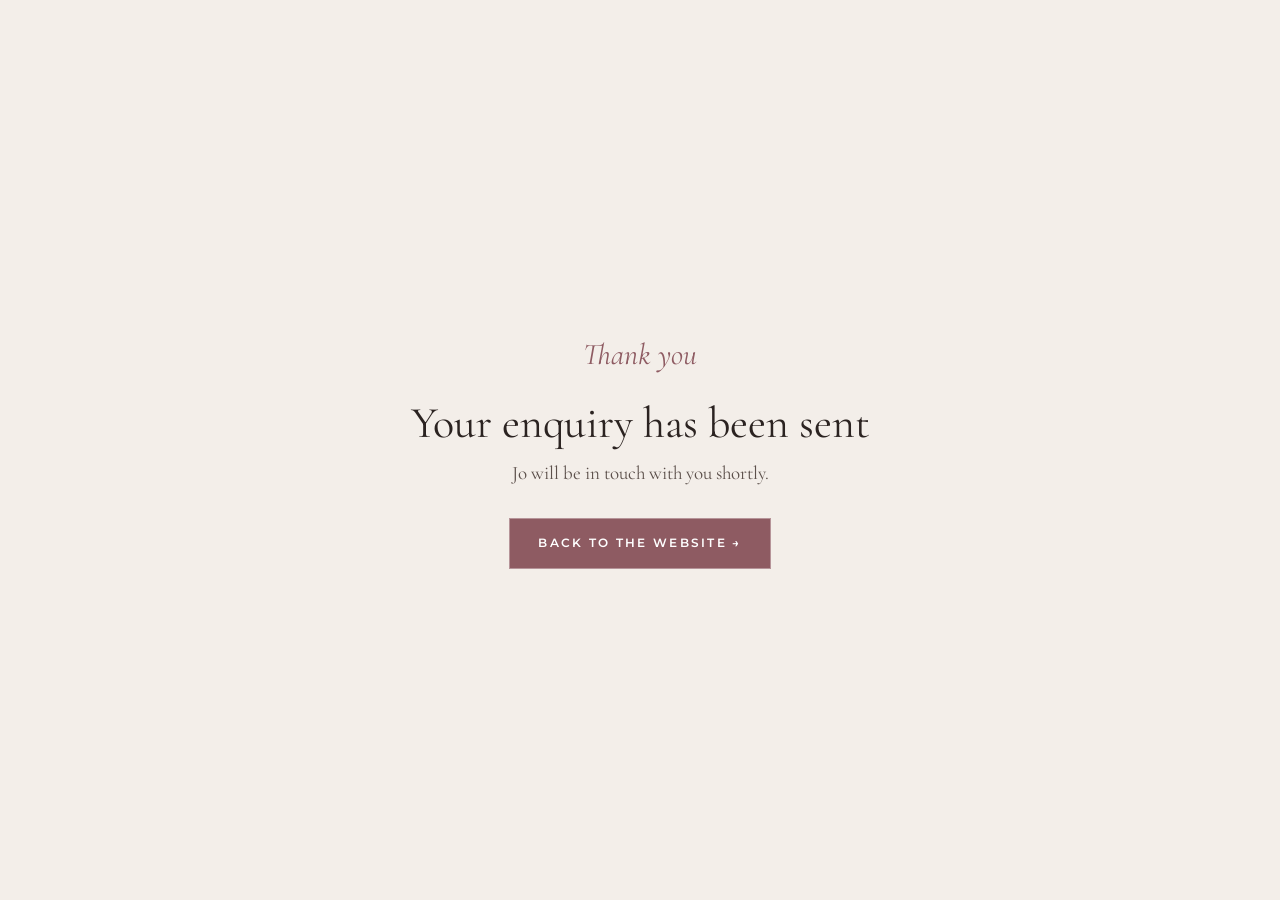
<file: thanks.html>
<!doctype html>
<html lang="en-GB">
<head>
<meta charset="utf-8">
<meta name="viewport" content="width=device-width, initial-scale=1">
<title>Thank you | Jo Colgan Pianist</title>
<meta name="robots" content="noindex">
<link href="https://fonts.googleapis.com/css2?family=Cormorant+Garamond:ital,wght@0,400;1,400&family=Montserrat:wght@600&display=swap" rel="stylesheet">
<link rel="stylesheet" href="/styles.css">
<style>
body{min-height:100vh;display:grid;place-items:center;text-align:center;padding:16px}
h1{font-size:44px;margin:0 0 10px}
p{color:var(--muted);margin:0 0 30px}
.s{font-style:italic;font-size:30px;color:var(--accent);margin-bottom:20px}
</style>
</head>
<body>
<div>
  <div class="s">Thank you</div>
  <h1 id="h">Your enquiry has been sent</h1>
  <p id="t">Jo will be in touch with you shortly.</p>
  <a class="btn btn-solid" href="/">Back to the website →</a>
</div>
<script>
fetch('/content/site.json',{cache:'no-cache'}).then(r=>r.json()).then(c=>{
  const t=c.theme||{},m={background:'--bg',text:'--ink',mutedText:'--muted',accent:'--accent',accentDark:'--accent-dark'};
  for(const k in m) if(t[k]) document.documentElement.style.setProperty(m[k],t[k]);
  if(c.contact?.thankYouHeading) document.getElementById('h').textContent=c.contact.thankYouHeading;
  if(c.contact?.thankYouText) document.getElementById('t').textContent=c.contact.thankYouText;
}).catch(()=>{});
</script>
</body>
</html>
</file>
<file: styles.css>
/* Colours are set from the editor (/admin → Site → Colours). These are just the defaults. */
:root{
  --bg:#f3eee9; --panel:#e9dfd8; --header:#efe7e1; --ink:#2b2321; --muted:#5c504b;
  --accent:#8e5b62; --accent-dark:#764950; --line:#cdbfb6; --overlay:#281a15;
  --serif:'Cormorant Garamond',Georgia,serif; --sans:'Montserrat',Helvetica,Arial,sans-serif;
}
*{box-sizing:border-box;margin:0;padding:0}
html{scroll-behavior:smooth}
body{background:var(--bg);color:var(--ink);font-family:var(--serif);font-size:19px;line-height:1.6;-webkit-font-smoothing:antialiased}
img{max-width:100%;display:block}
a{color:inherit}
.wrap{width:min(1180px,100% - 32px);margin-inline:auto}
section{scroll-margin-top:76px}
h1,h2,h3{font-weight:400;line-height:1.1}
h2{font-size:clamp(30px,4vw,42px);text-align:center}
h2::after{content:"";display:block;width:36px;height:1px;background:currentColor;opacity:.45;margin:14px auto 0}
.left h2,h2.left{text-align:left}.left h2::after,h2.left::after{margin:14px 0 22px}
.eyebrow{font-family:var(--sans);font-size:11px;letter-spacing:.28em;text-transform:uppercase;font-weight:600}
.loading [data-c]{opacity:0}
[data-c]{transition:opacity .3s}

/* Buttons */
.btn{display:inline-flex;align-items:center;gap:10px;font-family:var(--sans);font-size:11.5px;font-weight:600;letter-spacing:.2em;text-transform:uppercase;text-decoration:none;padding:15px 28px;border:1px solid transparent;transition:.25s;cursor:pointer;background:none;color:inherit}
.btn-solid{background:var(--accent);color:#fff;border-color:rgba(255,255,255,.35)}
.btn-solid:hover{background:var(--accent-dark)}
.btn-ghost{border-color:rgba(255,255,255,.85);color:#fff}
.btn-ghost:hover{background:rgba(255,255,255,.12)}
.btn-line{border-color:var(--ink);color:var(--ink)}
.btn-line:hover{background:var(--ink);color:#fff}

/* Header */
header.site{position:sticky;top:0;z-index:50;background:var(--header);border-bottom:1px solid rgba(0,0,0,.05)}
.nav{display:grid;grid-template-columns:1fr auto 1fr;align-items:center;height:72px;gap:20px}
.menu{display:flex;gap:28px;list-style:none}
.menu a{text-decoration:none;font-size:17px;color:var(--muted);padding-bottom:3px;border-bottom:1px solid transparent}
.menu a:hover,.menu a.active{color:var(--accent);border-color:var(--accent)}
.logo{text-decoration:none;text-align:center;line-height:1}
.logo b{display:block;font-weight:400;font-size:30px;letter-spacing:.06em;text-transform:uppercase}
.logo span{display:block;font-family:var(--sans);font-size:8.5px;letter-spacing:.55em;margin-top:5px;padding-left:.55em;text-transform:uppercase}
.social{display:flex;gap:14px;justify-content:flex-end}
.social a{display:grid;place-items:center;width:28px;height:28px}
.social svg{width:18px;height:18px}
.burger{display:none;background:none;border:0;width:40px;height:40px;cursor:pointer}
.burger span{display:block;height:1.5px;background:var(--ink);margin:6px 8px}

/* Hero */
.hero{position:relative;min-height:min(680px,90vh);display:flex;align-items:center;color:#fff;overflow:hidden;background:#3a2a24 center/cover no-repeat}
.hero::before{content:"";position:absolute;inset:0;background:linear-gradient(90deg,color-mix(in srgb,var(--overlay) 92%,transparent) 0%,color-mix(in srgb,var(--overlay) 72%,transparent) 40%,color-mix(in srgb,var(--overlay) 15%,transparent) 75%,color-mix(in srgb,var(--overlay) 30%,transparent) 100%)}
.hero .wrap{position:relative;padding:80px 0}
.hero .eyebrow{max-width:300px;line-height:1.9;color:#efe3da}
.hero .eyebrow::after{content:"";display:block;width:34px;height:1px;background:#fff;opacity:.6;margin:22px 0}
.hero h1{font-size:clamp(46px,7vw,84px);font-weight:500;letter-spacing:.02em;text-transform:uppercase}
.hero .sub{font-style:italic;font-size:clamp(28px,3.4vw,40px);margin:6px 0 14px}
.hero .tags{font-family:var(--sans);font-size:12px;letter-spacing:.3em;text-transform:uppercase;margin-bottom:30px}
.ctas{display:flex;gap:14px;flex-wrap:wrap}

/* Services */
.services{padding:60px 0 56px;text-align:center}
.grid4{display:grid;grid-template-columns:repeat(4,1fr);margin-top:34px}
.svc{padding:0 22px}
.svc+.svc{border-left:1px solid var(--line)}
.svc svg{width:46px;height:46px;color:var(--accent);margin:0 auto 14px}
.svc h3{font-family:var(--sans);font-size:12px;font-weight:600;letter-spacing:.24em;text-transform:uppercase;margin-bottom:10px;line-height:1.6}
.svc p{color:var(--muted);font-size:18px;line-height:1.4}

/* About */
.about{background:var(--panel);padding:70px 0}
.about .wrap{display:grid;grid-template-columns:5fr 7fr;gap:60px;align-items:center}
.about-img{aspect-ratio:3/4;max-height:560px;width:100%;object-fit:cover}
.about p{color:var(--muted);font-size:18px;margin-bottom:14px}
.about blockquote{border-left:1px solid var(--line);padding-left:24px;margin:24px 0 30px;font-style:italic;font-size:24px;line-height:1.4;color:var(--ink)}

/* Music */
.music{padding:60px 0;text-align:center}
.music .eyebrow{margin-top:16px;color:var(--muted)}
.tracks{display:grid;grid-template-columns:repeat(3,1fr);gap:16px;margin:30px 0 26px}
.track{position:relative;display:flex;align-items:center;gap:22px;text-align:left;color:#fff;padding:26px;min-height:150px;overflow:hidden;border:0;cursor:pointer;font:inherit;background:#3b2c27 center/cover}
.track::before{content:"";position:absolute;inset:0;background:rgba(20,13,10,.5);transition:.3s}
.track:hover::before{background:rgba(20,13,10,.32)}
.track>*{position:relative}
.play{flex:0 0 46px;height:46px;border-radius:50%;border:1.5px solid #fff;display:grid;place-items:center}
.play svg{width:16px;height:16px;fill:#fff;margin-left:3px}
.playing .play svg{margin-left:0}
.ttl{display:block;font-family:var(--sans);font-size:12px;font-weight:600;letter-spacing:.2em;text-transform:uppercase;margin-bottom:6px}
.lines{display:block;font-size:17px;line-height:1.35}
.note{display:block;font-family:var(--sans);font-size:10px;letter-spacing:.15em;text-transform:uppercase;margin-top:8px;min-height:1em}
.rep{list-style:none;max-width:760px;margin:30px auto 0;text-align:left;columns:2;column-gap:36px}
.rep li{break-inside:avoid}
.rep button{display:flex;align-items:center;gap:12px;width:100%;background:none;border:0;border-bottom:1px solid var(--line);padding:10px 4px;font:inherit;font-size:17px;color:var(--ink);text-align:left;cursor:pointer}
.rep button:hover,.rep button.playing{color:var(--accent)}
.ic{flex:0 0 26px;height:26px;border-radius:50%;border:1px solid currentColor;display:grid;place-items:center}
.ic svg{width:10px;height:10px;fill:currentColor;margin-left:2px}
.rep small{display:block;font-family:var(--sans);font-size:10.5px;letter-spacing:.12em;text-transform:uppercase;color:var(--muted)}

/* Testimonials */
.testimonials{background:var(--panel);padding:60px 0}
.quotes{display:grid;grid-template-columns:repeat(3,1fr);gap:22px;margin-top:30px}
.quote{background:var(--header);padding:26px 30px;text-align:center;font-style:italic;font-size:20px;line-height:1.4}
.quote cite{display:block;margin-top:12px;font-style:normal;font-family:var(--sans);font-size:10.5px;letter-spacing:.2em;font-weight:600;text-transform:uppercase;color:var(--muted)}
.quote cite::before{content:"— "}

/* Band */
.band{position:relative;color:#fff;text-align:center;padding:76px 16px;background:#2a1c17 center/cover}
.band::before{content:"";position:absolute;inset:0;background:color-mix(in srgb,var(--overlay) 75%,transparent)}
.band>*{position:relative}
.band h2::after{display:none}
.band p{margin:10px 0 24px;color:#efe3da}

/* Contact */
.contact{padding:64px 0}
.contact .wrap{display:grid;grid-template-columns:1fr 1.3fr;gap:50px;align-items:start}
.contact p{color:var(--muted);margin-bottom:14px}
.contact p a{color:var(--accent)}
form{display:grid;grid-template-columns:1fr 1fr;gap:14px}
form .full{grid-column:1/-1}
label{display:block;font-family:var(--sans);font-size:10.5px;letter-spacing:.2em;text-transform:uppercase;font-weight:600;color:var(--muted);margin-bottom:6px}
input,select,textarea{width:100%;font:inherit;font-size:17px;padding:11px 13px;border:1px solid var(--line);background:#fbf8f6;color:var(--ink);border-radius:0}
input:focus,select:focus,textarea:focus{outline:2px solid var(--accent);outline-offset:-1px}
textarea{min-height:130px;resize:vertical}
.hidden{display:none}

/* Footer */
footer{background:var(--header);padding:44px 0 26px;color:var(--muted)}
.foot{display:grid;grid-template-columns:repeat(3,1fr);gap:30px;text-align:center}
.foot h4{font-family:var(--sans);font-size:11px;letter-spacing:.24em;text-transform:uppercase;font-weight:600;color:var(--ink);margin-bottom:12px}
.foot .logo b{font-size:26px}
.foot p{font-size:16px;margin-top:10px}
.foot ul{list-style:none;font-size:17px;line-height:1.9}
.foot a{text-decoration:none}.foot a:hover{color:var(--accent)}
.copy{text-align:center;font-family:var(--sans);font-size:11px;margin-top:30px}

/* Responsive */
@media (max-width:900px){
  .nav{grid-template-columns:auto 1fr auto}
  .logo{text-align:center}
  .burger{display:block}
  .menu{position:absolute;top:72px;left:0;right:0;background:var(--header);flex-direction:column;gap:0;padding:6px 16px 14px;display:none;border-bottom:1px solid var(--line)}
  .menu.open{display:flex}
  .menu a{display:block;padding:12px 0;border:0}
  .grid4{grid-template-columns:1fr 1fr;row-gap:34px}
  .svc:nth-child(3){border-left:0}
  .about .wrap,.contact .wrap{grid-template-columns:1fr;gap:34px}
  .about-img{aspect-ratio:4/3}
  .tracks,.quotes{grid-template-columns:1fr}
  .rep{columns:1}
}
@media (max-width:600px){
  body{font-size:18px}
  .social{display:none}
  .grid4{grid-template-columns:1fr}
  .svc+.svc{border-left:0;border-top:1px solid var(--line);padding-top:28px}
  .hero::before{background:linear-gradient(180deg,color-mix(in srgb,var(--overlay) 55%,transparent),color-mix(in srgb,var(--overlay) 90%,transparent))}
  .hero .tags{letter-spacing:.18em;font-size:11px}
  form{grid-template-columns:1fr}
  .foot{grid-template-columns:1fr}
}
</file>
